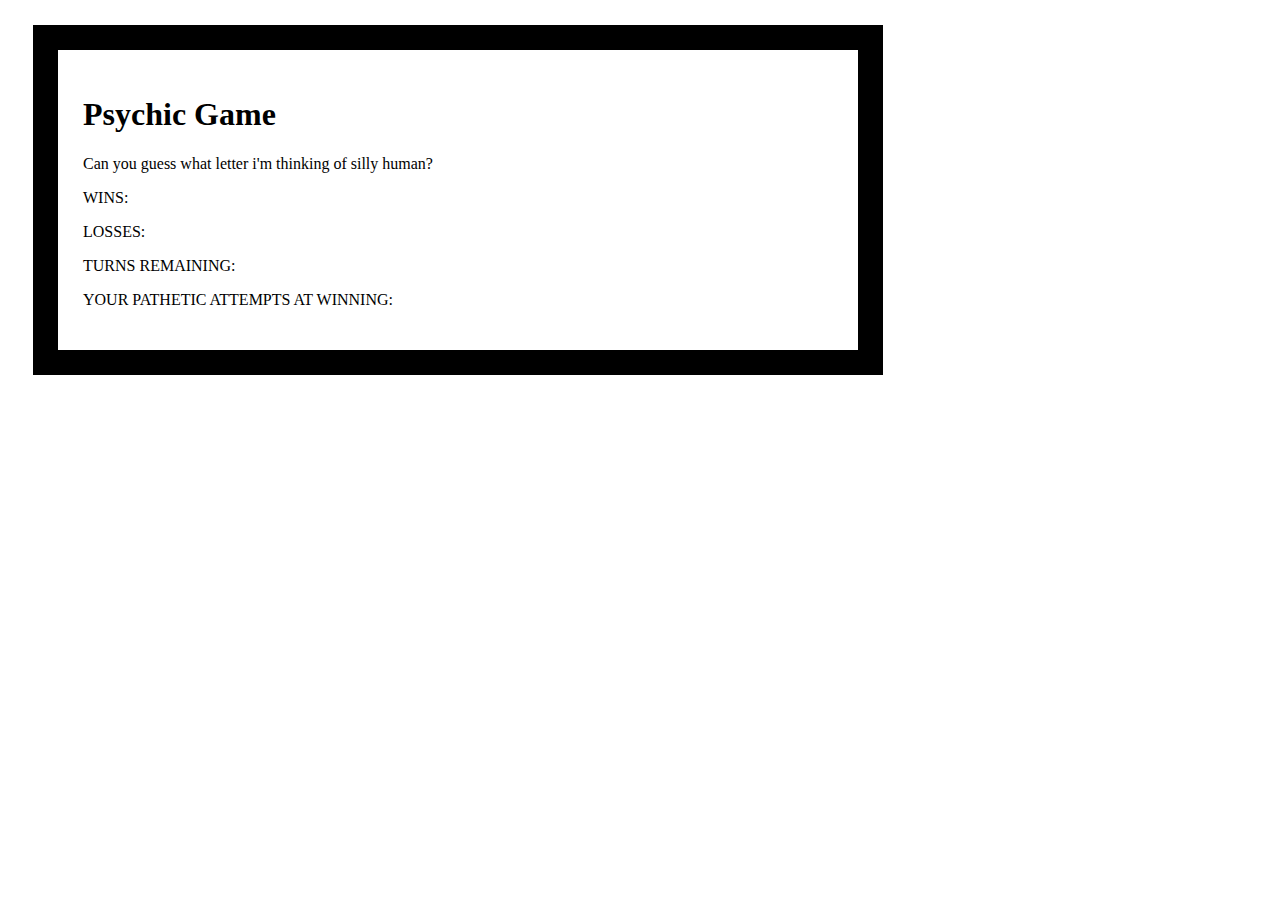
<file: index.html>
<!DOCTYPE html>
<html lang="en">

<head>
    <meta charset="UTF-8">
    <meta name="viewport" content="width=device-width, initial-scale=1.0">
    <meta http-equiv="X-UA-Compatible" content="ie=edge">
    <script type="text/javascript" src="assets/javascript/game.js"></script>
    <title>Psychic Game</title>
</head>

<!-- game title -->
<title>Psychic Game</title>
<!-- css reference -->
<link rel="stylesheet" type="text/css" href="assets/css/style.css">

<body>
    <div id="psychicGame">
        <h1>Psychic Game</h1>
        <p>Can you guess what letter i'm thinking of silly human?</p>
        <p>WINS: </p>
        <p>LOSSES: </p>
        <p>TURNS REMAINING: </p>
        <p>YOUR PATHETIC ATTEMPTS AT WINNING: </p>
    </div>
</body>

</html>
</file>
<file: assets/css/style.css>
body {
    background-color: rgb(255, 255, 255);
}

h1 {
    color: rgb(0, 0, 0);
    margin-left: 0px;
}

div {
    width: 750px;
    border: 25px solid rgb(0, 0, 0);
    padding: 25px;
    margin: 25px;
}
</file>
